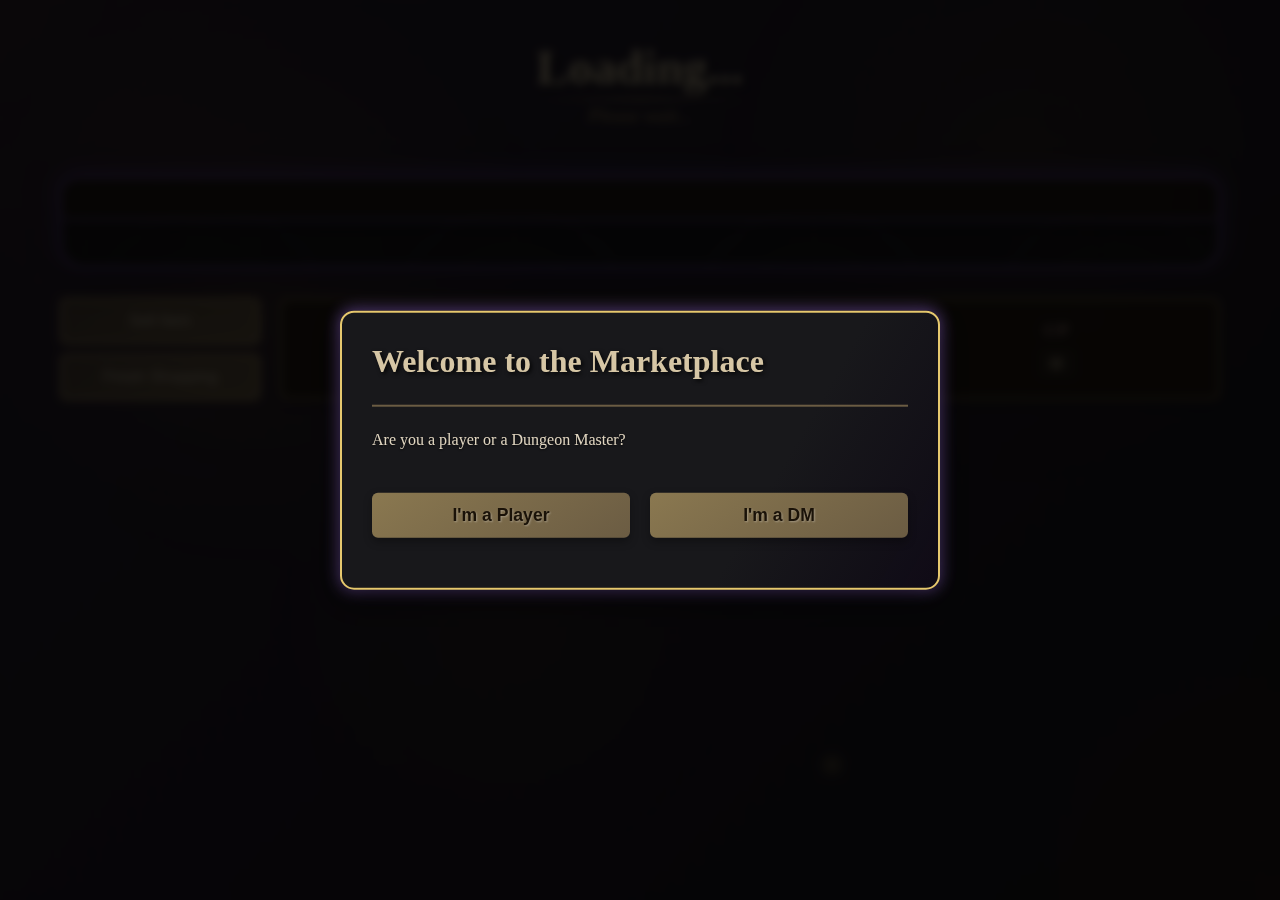
<file: index.html>
<!DOCTYPE html>
<html lang="en">
<head>
    <meta charset="UTF-8">
    <meta name="viewport" content="width=device-width, initial-scale=1.0">

    <!-- SEO -->
    <meta name="description" content="The DM's Merchant Screen lets tabletop players shop items their DM adds, track gold, manage sales, and view item details in one place.">
    <meta name="keywords" content="D&D, tabletop, RPG, marketplace, inventory, fantasy shop, roleplay, gold tracker">
    <meta name="author" content="Paulina">

    <!-- Open Graph (for social sharing) -->
    <meta property="og:title" content="The DM's Merchant Screen">
    <meta property="og:description" content="Shop items, track gold, and manage your adventurer's gear directly from your DM's list.">
    <meta property="og:type" content="website">
    <meta property="og:image" content=""> 
    <meta property="og:url" content="">

    <!-- Title -->
    <title>The DM's Merchant Screen</title>

    
    <!-- Favicon -->
    <link rel="icon" type="image/x-icon" href="favicon.ico">
    
    <!-- Fonts -->
    <link rel="preconnect" href="https://fonts.googleapis.com">
    <link rel="preconnect" href="https://fonts.gstatic.com" crossorigin>
    <link href="https://fonts.googleapis.com/css2?family=Cinzel+Decorative:wght@700&family=Garamond:ital,wght@0,400;0,700;1,400&display=swap" rel="stylesheet">

    <!-- CSS -->
    <link rel="stylesheet" href="styles.css">
</head>
<body>
    
    <div class="container">
         <header>
            <h1>Loading...</h1>
             <p class="subtitle">Please wait...</p>
        </header>
          

        <div class="shop-header">
            <nav class="shop-navigation">   
            </nav>
            <h2 id="shop-title"></h2>
            <p id="shop-description"></p>
        </div>

        <div class="info-btn">
            <div class="action-buttons">
                    <button class="action-btn" id="sell-btn">Sell Item</button>
                    <button class="action-btn" id="finish-shopping-btn">Finish Shopping</button>
                </div>

            <div class="currency-counter">
                <div class="currency-item">
                    <div class="currency-type">GP</div>
                    <div class="currency-value" id="gold-amount">0</div>
                </div>
                <div class="currency-item">
                    <div class="currency-type">SP</div>
                    <div class="currency-value" id="silver-amount">0</div>
                </div>
                <div class="currency-item">
                    <div class="currency-type">CP</div>
                    <div class="currency-value" id="copper-amount">0</div>
                </div>
            </div>
        </div>

        <div class="store-grid" id="store-grid">
            <!-- Items will be populated by JavaScript -->
        </div>
    </div>

<!-- Role Selection Modal -->
<div id="role-selection-modal" class="modal" style="display: block;">
    <div class="modal-content">
        <div class="modal-header">
            <h2 class="modal-title">Welcome to the Marketplace</h2>
        </div>
        
        <div class="modal-description">
            Are you a player or a Dungeon Master?
        </div>
        
        <div class="role-buttons">
            <button class="buy-btn" id="player-btn">I'm a Player</button>
            <button class="buy-btn" id="dm-btn">I'm a DM</button>
        </div>
        
        <div id="dm-instructions" style="display: none;">
            <div class="modal-description">
                <strong>DM Setup Instructions:</strong>
            </div>
            <ol class="instruction-list">
                <li>Copy this Google Sheets template</li>
                <li>Set it to "Anyone with the link can view"</li>
                <li>Share the Google Sheets URL with your players</li>
                <h6>You can reuse and modify the same Google Sheet for later use!</h6>
            </ol>
            <button class="buy-btn" id="copy-template-btn">Copy Template</button>
            <button class="buy-btn" id="dm-continue-btn">Continue to Setup</button>
        </div>
    </div>
</div>


<div id="currency-setup-modal" class="modal" style="display: none;">

        <div class="modal-content">
            <div class="modal-header">
                <h2 class="modal-title">Welcome, Adventurer!</h2>
            </div>
            
            <!-- Google Sheets URL Input -->
            <div class="modal-description">
                First, please provide your Google Sheets URL:
            </div>
            <div class="currency-input-group">
                <label for="sheets-url">Google Sheets URL:</label>
                <input type="text" id="sheets-url" class="currency-input" placeholder="https://docs.google.com/spreadsheets/d/...">
                <div class="currency-note">
                    <small>Make sure your sheet is set to "Anyone with the link can view"</small>
                </div>
            </div>
            
            <div class="modal-description">
                Now tell us how much coin you're carrying:
            </div>
            
            <div class="currency-input-section">
                <div class="currency-input-group">
                    <label for="input-gold">Gold Pieces:</label>
                    <input type="number" id="input-gold" min="0" value="0" class="currency-input">
                </div>
                <div class="currency-input-group">
                    <label for="input-silver">Silver Pieces:</label>
                    <input type="number" id="input-silver" min="0" value="0" class="currency-input">
                </div>
                <div class="currency-input-group">
                    <label for="input-copper">Copper Pieces:</label>
                    <input type="number" id="input-copper" min="0" value="0" class="currency-input">
                </div>
            </div>
            <div class="currency-note">
                <small>Remember: 1 Gold = 10 Silver = 100 Copper</small>
            </div>
            
            <button class="buy-btn" id="start-shopping">Start Shopping</button>
        </div>
    </div>
    <!-- Modal -->
    <div id="item-modal" class="modal">
        <div class="modal-content">
            <span class="close">&times;</span>
            <div class="modal-header">
                <h2 class="modal-title" id="modal-title"></h2>
                <div class="modal-price" id="modal-price"></div>
                <div class="item-rarity" id="modal-rarity"></div>
            </div>
            <div class="modal-description" id="modal-description"></div>
            <div class="stats-section" id="modal-stats"></div>
            <div class="payment-section" id="payment-section">
                <div class="price-breakdown" id="price-breakdown"></div>
                <div class="change-calculator" id="change-calculator" style="display: none;">
                    <div class="change-title">Your Change:</div>
                    <div class="change-display" id="change-display"></div>
                </div>
            </div>
            <button class="buy-btn" id="buy-button">Purchase Item</button>
        </div>
    </div>

    <div id="notification" class="notification"></div>

    <!-- JavaScript -->
    <script src="scripts.js"></script>
</body>
</html>
</file>
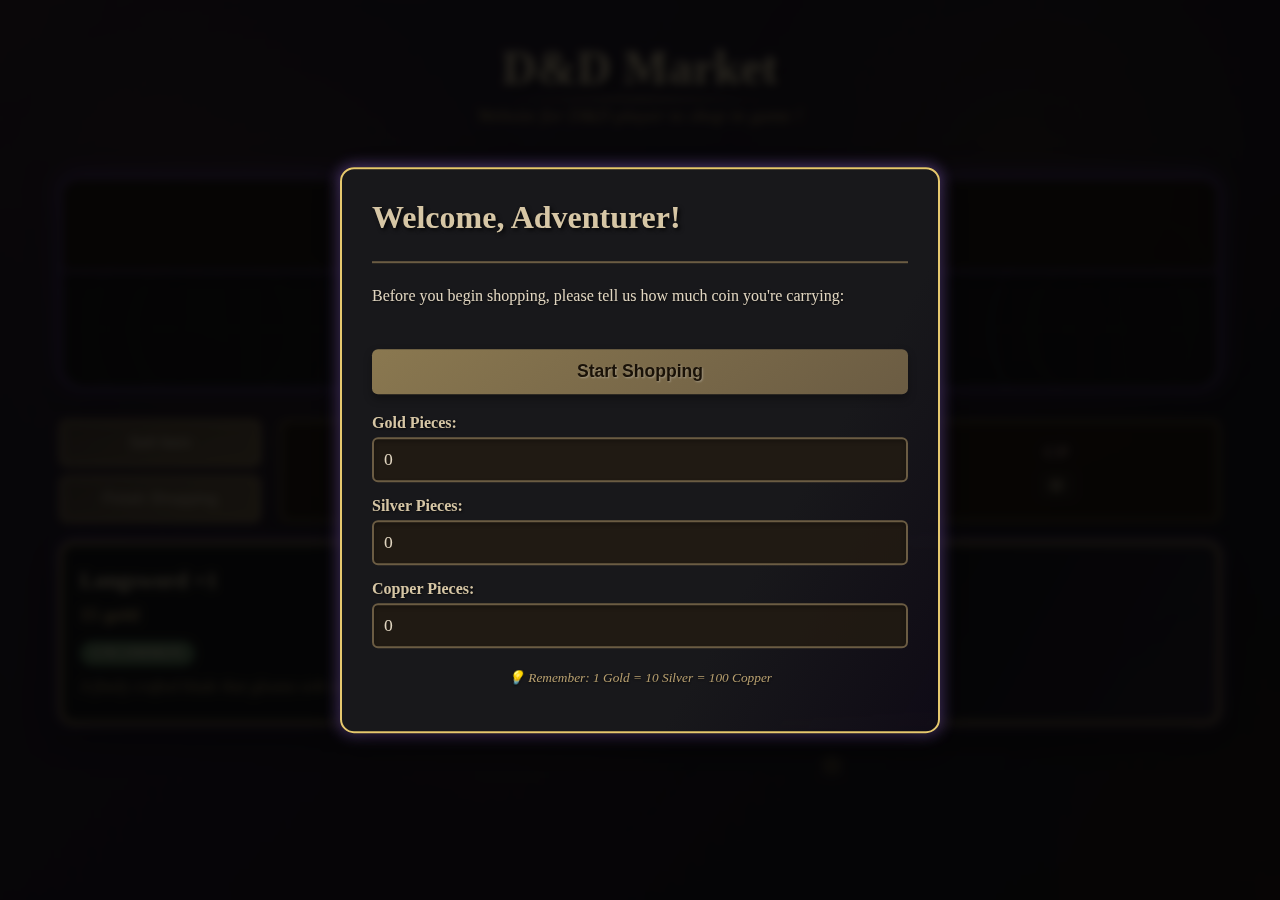
<file: churches-of-good-and-evil/index.html>
<!DOCTYPE html>
<html lang="en">
<head>
    <meta charset="UTF-8">
    <meta name="viewport" content="width=device-width, initial-scale=1.0">

    <!-- SEO -->
    <meta name="description" content="The DM's Marketplace lets tabletop players shop items their DM adds, track gold, manage sales, and view item details in one place.">
    <meta name="keywords" content="D&D, tabletop, RPG, marketplace, inventory, fantasy shop, roleplay, gold tracker">
    <meta name="author" content="Paulina">

    <!-- Open Graph (for social sharing) -->
    <meta property="og:title" content="The DM's Marketplace">
    <meta property="og:description" content="Shop items, track gold, and manage your adventurer's gear directly from your DM's list.">
    <meta property="og:type" content="website">
    <meta property="og:image" content=""> 
    <meta property="og:url" content="">

    <!-- Title -->
    <title>The DM's Marketplace</title>
    
    <!-- Favicon -->
    <link rel="icon" type="image/x-icon" href="favicon.ico">
    
    <!-- Fonts -->
    <link rel="preconnect" href="https://fonts.googleapis.com">
    <link rel="preconnect" href="https://fonts.gstatic.com" crossorigin>
    <link href="https://fonts.googleapis.com/css2?family=Cinzel+Decorative:wght@700&family=Garamond:ital,wght@0,400;0,700;1,400&display=swap" rel="stylesheet">

    <!-- CSS -->
    <link rel="stylesheet" href="styles.css">
</head>
<body>
    
    <div class="container">
         <header>
            <h1>Loading...</h1>
             <p class="subtitle">Please wait...</p>
        </header>
          

        <div class="shop-header">
            <nav class="shop-navigation">   
            </nav>
            <h2 id="shop-title"></h2>
            <p id="shop-description"></p>
        </div>

        <div class="info-btn">
            <div class="action-buttons">
                    <button class="action-btn" id="sell-btn">Sell Item</button>
                    <button class="action-btn" id="finish-shopping-btn">Finish Shopping</button>
                </div>

            <div class="currency-counter">
                <div class="currency-item">
                    <div class="currency-type">GP</div>
                    <div class="currency-value" id="gold-amount">0</div>
                </div>
                <div class="currency-item">
                    <div class="currency-type">SP</div>
                    <div class="currency-value" id="silver-amount">0</div>
                </div>
                <div class="currency-item">
                    <div class="currency-type">CP</div>
                    <div class="currency-value" id="copper-amount">0</div>
                </div>
            </div>
        </div>

        <div class="store-grid" id="store-grid">
            <!-- Items will be populated by JavaScript -->
        </div>
    </div>

    <!-- Currency Setup Modal -->
    <div id="currency-setup-modal" class="modal" style="display: block;">
        <div class="modal-content">
            <div class="modal-header">
                <h2 class="modal-title"> Welcome, Adventurer!</h2>
            </div>
          
            <div class="modal-description">
                Before you begin shopping, please tell us how much coin you're carrying:
            </div>
          <button class="buy-btn" id="start-shopping">Start Shopping</button>
          
            <div class="currency-input-section">
                <div class="currency-input-group">
                    <label for="input-gold">Gold Pieces:</label>
                    <input type="number" id="input-gold" min="0" value="0" class="currency-input">
                </div>
                <div class="currency-input-group">
                    <label for="input-silver">Silver Pieces:</label>
                    <input type="number" id="input-silver" min="0" value="0" class="currency-input">
                </div>
                <div class="currency-input-group">
                    <label for="input-copper">Copper Pieces:</label>
                    <input type="number" id="input-copper" min="0" value="0" class="currency-input">
                </div>
            </div>
            <div class="currency-note">
                <small>💡 Remember: 1 Gold = 10 Silver = 100 Copper</small>
            </div>
            
        </div>
    </div>

    <!-- Modal -->
    <div id="item-modal" class="modal">
        <div class="modal-content">
            <span class="close">&times;</span>
            <div class="modal-header">
                <h2 class="modal-title" id="modal-title"></h2>
                <div class="modal-price" id="modal-price"></div>
                <div class="item-rarity" id="modal-rarity"></div>
            </div>
            <div class="modal-description" id="modal-description"></div>
            <div class="stats-section" id="modal-stats"></div>
            <div class="payment-section" id="payment-section">
                <div class="price-breakdown" id="price-breakdown"></div>
                <div class="change-calculator" id="change-calculator" style="display: none;">
                    <div class="change-title">Your Change:</div>
                    <div class="change-display" id="change-display"></div>
                </div>
            </div>
            <button class="buy-btn" id="buy-button">Purchase Item</button>
        </div>
    </div>

    <div id="notification" class="notification"></div>

    <!-- JavaScript -->
    <script src="scripts.js"></script>
</body>
</html>
</file>
<file: styles.css>
* {
    margin: 0;
    padding: 0;
    box-sizing: border-box;
}

/* Hide scrollbar for all browsers */
body::-webkit-scrollbar {
    display: none;
}

body {
    -ms-overflow-style: none;
    scrollbar-width: none;
}


body {
    font-family: 'Garamond', 'Georgia', serif;
    background: linear-gradient(135deg, #2a2135 0%, var(--obsidian) 100%);
    min-height: 100vh;
    color: var(--body-text);
    text-shadow: 0 1px 2px #000a;
    overflow-x: hidden;
    position: relative;
}

/* Remove old body::before and add new magical particles */
body::before {
    content: '';
    position: fixed;
    inset: 0;
    background: 
        radial-gradient(4px circle at 20% 20%, var(--electrum) 100%, transparent),
        radial-gradient(6px circle at 75% 75%, var(--violet) 100%, transparent),
        radial-gradient(3px circle at 50% 50%, var(--header-gold) 100%, transparent),
        radial-gradient(5px circle at 85% 15%, var(--violet) 100%, transparent),
        radial-gradient(4px circle at 10% 85%, var(--electrum) 100%, transparent),
        radial-gradient(6px circle at 60% 40%, var(--header-gold) 100%, transparent);
    filter: blur(1px);
    opacity: 0.3;
    z-index: -1;
    animation: floatingParticles 8s ease-in-out infinite;
}

@keyframes floatingParticles {
    0%, 100% {
        transform: translate(0, 0) scale(1);
    }
    25% {
        transform: translate(10px, -10px) scale(1.05);
    }
    50% {
        transform: translate(-5px, 15px) scale(0.95);
    }
    75% {
        transform: translate(-10px, -5px) scale(1.02);
    }
}

body::after {
    content: '';
    position: fixed;
    inset: 0;
    background: 
        radial-gradient(8px circle at 40% 60%, var(--electrum) 100%, transparent),
        radial-gradient(12px circle at 85% 35%, var(--violet) 100%, transparent),
        radial-gradient(6px circle at 15% 25%, var(--header-gold) 100%, transparent),
        radial-gradient(10px circle at 65% 85%, var(--electrum) 100%, transparent);
    filter: blur(2px);
    opacity: 0.2;
    z-index: -1;
    animation: floatingParticlesSlow 12s ease-in-out infinite;
}

@keyframes floatingParticlesSlow {
    0%, 100% {
        transform: translate(0, 0) scale(1);
    }
    33% {
        transform: translate(-15px, 10px) scale(1.1);
    }
    66% {
        transform: translate(15px, -15px) scale(0.9);
    }
}

header {
    text-align: center;
    margin-bottom: 30px;
    padding: 20px;
    background: transparent;
    border: none;
    box-shadow: none;
    position: relative;
    overflow: visible;
}

header::before {
    display: none;
}

@keyframes headerShine {
    0% {
        left: -100%;
    }

    20% {
        left: 100%;
    }

    100% {
        left: 100%;
    }
}

.shop-navigation {
    display: flex;
    justify-content: center;
    gap: 0;
    background: linear-gradient(90deg, var(--obsidian) 80%, #6d4e9c22 100%);
    border-bottom: 2px solid var(--violet);
    border-radius: 18px 18px 0 0;
    box-shadow: 0 2px 12px 0 #0008;
    margin: 0;
    padding: 0;
    position: relative;
    z-index: 2;
}

.nav-btn {
    background: transparent;
    color: var(--header-gold);
    border: none;
    border-right: 1px solid var(--violet);
    border-radius: 0;
    padding: 18px 18px 14px 32px;
    font-size: 1.5sem;
    letter-spacing: 1.5px;
    text-transform: uppercase;
    font-family: 'Cinzel Decorative', 'Garamond', serif;
    transition: all 0.2s cubic-bezier(.4,0,.2,1);
    position: relative;
    text-shadow: 0 0 8px var(--header-gold), 0 0 2px var(--violet);
    box-shadow: none;
    outline: none;
}

.nav-btn:last-child {
    border-right: none;
}

.nav-btn::after {
    content: '';
    display: block;
    margin: 0 auto;
    margin-top: 8px;
    width: 0%;
    height: 3px;
    border-radius: 2px;
    background: linear-gradient(90deg, var(--electrum), var(--violet));
    box-shadow: 0 0 8px var(--electrum);
    transition: width 0.3s cubic-bezier(.4,0,.2,1);
}

.nav-btn:hover, .nav-btn.active {
    color: var(--electrum);
    background: linear-gradient(90deg, #23232a 80%, #6d4e9c22 100%);
    text-shadow: 0 0 12px var(--electrum), 0 0 4px var(--violet);
}

.nav-btn:hover::after, .nav-btn.active::after {
    width: 80%;
}

.currency-counter {
    width: 100%;
    padding: 18px 10px;
    margin: 0;
    display: grid;
    grid-template-columns: repeat(3, 1fr);
    gap: 18px;
    align-items: center;
    justify-content: center;
    background: linear-gradient(120deg, var(--obsidian) 70%, #6d4e9c22 100%);
    backdrop-filter: blur(8px);
    border-radius: 12px;
    border: 2px solid var(--electrum);
    box-shadow: 0 6px 24px 0 #000a, 0 0 12px var(--electrum);
}

.currency-item {
    display: flex;
    flex-direction: column;
    align-items: center;
    justify-content: center;
    gap: 8px;
}

.currency-type {
    color: var(--violet);
    font-size: 1.08em;
    font-family: 'Cinzel Decorative', 'Garamond', serif;
    letter-spacing: 1px;
    text-shadow: 0 0 8px var(--violet);
}

.currency-value {
    color: var(--electrum);
    font-size: 1.4em;
    font-family: 'Cinzel Decorative', 'Garamond', serif;
    font-weight: bold;
    text-shadow: 0 0 10px var(--electrum), 0 0 4px var(--violet);
    letter-spacing: 1px;
    background: rgba(255,255,255,0.04);
    border-radius: 6px;
    padding: 2px 12px;
}

/* Animated Torch Flicker Effect */
body::before {
    content: '';
    position: fixed;
    top: 0;
    left: 0;
    width: 100%;
    height: 100%;
    background: radial-gradient(circle at 20% 30%, rgba(180, 120, 50, 0.2) 0%, transparent 25%),
        radial-gradient(circle at 80% 20%, rgba(180, 120, 50, 0.15) 0%, transparent 25%),
        radial-gradient(circle at 40% 70%, rgba(180, 120, 50, 0.1) 0%, transparent 25%);
    pointer-events: none;
    z-index: -1;
    animation: torchFlicker 8s infinite alternate;
    opacity: 0.7;
}

@keyframes torchFlicker {

    0%,
    100% {
        opacity: 0.7;
    }

    25% {
        opacity: 0.8;
    }

    50% {
        opacity: 0.6;
    }

    75% {
        opacity: 0.75;
    }
}

/* Animated Parchment Background */
.container {
    max-width: 1200px;
    margin: 0 auto;
    padding: 20px;
    position: relative;
}

.container::before {
    content: '';
    position: fixed;
    top: 0;
    left: 0;
    width: 100%;
    height: 100%;
    background-image:
        radial-gradient(circle at 100% 100%, rgba(139, 69, 19, 0.1) 0%, transparent 20%),
        radial-gradient(circle at 0% 0%, rgba(139, 69, 19, 0.1) 0%, transparent 20%),
        linear-gradient(rgba(80, 50, 20, 0.1) 1px, transparent 1px),
        linear-gradient(90deg, rgba(80, 50, 20, 0.1) 1px, transparent 1px);
    background-size: 100% 100%, 100% 100%, 20px 20px, 20px 20px;
    background-position: 0 0, 0 0, 0 0, 0 0;
    pointer-events: none;
    z-index: -1;
    animation: parchmentMove 120s infinite linear;
}

@keyframes parchmentMove {
    from {
        background-position: 0 0, 0 0, 0 0, 0 0;
    }

    to {
        background-position: 0 0, 0 0, 20px 20px, 20px 20px;
    }
}

header {
    text-align: center;
    margin-bottom: 30px;
    padding: 20px;
    background: transparent;
    border: none;
    box-shadow: none;
    position: relative;
    overflow: visible;
}

header::before {
    display: none;
}

@keyframes headerShine {
    0% {
        left: -100%;
    }

    20% {
        left: 100%;
    }

    100% {
        left: 100%;
    }
}

.shop-navigation {
    padding: 15px 20px;
    margin: 0;
    background: rgba(20, 15, 10, 0.6);
    /* border: none; */
    /* border-bottom: 1px solid rgba(184, 160, 112, 0.3); */
    box-shadow: 0 2px 15px rgba(0, 0, 0, 0.2);
    display: flex;
    justify-content: center;
    gap: 5px;
}

.shop-navigation {
    display: flex;
    flex-wrap: wrap;
    justify-content: center;
    gap: 10px;
    margin-bottom: 10px;
    padding: 20px;
    background: rgba(35, 27, 18, 0.6);
    border-radius: 8px;
    /* border: 2px solid #6b5c43; */
    box-shadow: 0 4px 8px rgba(0, 0, 0, 0.4);
    position: relative;
}

.nav-btn {
    background: rgba(35, 27, 18, 0.6);
    color: #d6c6a5;
    border: 1px solid rgba(184, 160, 112, 0.3);
    padding: 10px 20px;
    font-size: 0.9em;
    letter-spacing: 0.5px;
    transition: all 0.3s ease;
    white-space: nowrap;
    text-shadow: 1px 1px 2px rgba(0, 0, 0, 0.6);
    box-shadow: 0 2px 5px rgba(0, 0, 0, 0.3);
    position: relative;
    overflow: hidden;
}

.nav-btn::before {
    content: '';
    position: absolute;
    top: 0;
    left: -100%;
    width: 100%;
    height: 100%;
    background: linear-gradient(90deg, transparent, rgba(184, 160, 112, 0.2), transparent);
    transition: 0.5s;
}

.nav-btn:hover::before {
    left: 100%;
}

.nav-btn:hover {
    background: rgba(184, 160, 112, 0.15);
    border-color: rgba(184, 160, 112, 0.5);
    transform: translateY(-1px);
}

.nav-btn.active {
    background: rgba(184, 160, 112, 0.2);
    border-color: rgba(184, 160, 112, 0.6);
    color: #ffedc2;
    box-shadow: 
        0 0 15px rgba(184, 160, 112, 0.2),
        inset 0 0 5px rgba(184, 160, 112, 0.2);
}

.shop-header {
    text-align: center;
    margin-bottom: 30px;
    padding: 0;
    background: var(--card-bg);
    backdrop-filter: blur(10px);
    border-radius: 18px 18px 24px 24px;
    border: 2px solid var(--violet);
    box-shadow: 0 8px 32px 0 #000a, 0 0 24px 0 var(--violet);
    position: relative;
    overflow: hidden;
}

.shop-header::before {
    content: '';
    position: absolute;
    top: 0;
    left: 0;
    right: 0;
    height: 100%;
    background: 
        linear-gradient(90deg, rgba(35, 27, 18, 0.4) 0%, transparent 20%, transparent 80%, rgba(35, 27, 18, 0.4) 100%),
        url("data:image/svg+xml,%3Csvg width='300' height='300' viewBox='0 0 300 300' xmlns='http://www.w3.org/2000/svg'%3E%3Ccircle cx='150' cy='150' r='120' fill='none' stroke='%236d4e9c' stroke-width='4' opacity='0.18'/%3E%3Ccircle cx='150' cy='150' r='80' fill='none' stroke='%23e6c86e' stroke-width='2' opacity='0.12'/%3E%3Cpath d='M150 30 L170 270 M30 150 L270 150' stroke='%23ffe9a5' stroke-width='1' opacity='0.08'/%3E%3C/svg%3E");
    opacity: 0.5;
    pointer-events: none;
}

.shop-header h2 {
    margin: 25px 0 15px;
    color: #ffedc2;
    font-size: 2em;
    text-shadow: 0 2px 4px rgba(0, 0, 0, 0.5);
    position: relative;
}

.shop-header p {
    color: #b8a070;
    font-style: italic;
    padding: 0 20px 20px;
    opacity: 0.9;
}

h1 {
    font-size: 3em;
    color: #d6c6a5;
    text-shadow: 3px 3px 6px rgba(0, 0, 0, 0.8);
    margin-bottom: 10px;
    position: relative;
    display: inline-block;
}

h1::after {
    content: '';
    position: absolute;
    bottom: -5px;
    left: 0;
    width: 100%;
    height: 2px;
    background: linear-gradient(90deg, transparent, #b8a070, transparent);
    animation: titleUnderline 3s infinite;
}

@keyframes titleUnderline {

    0%,
    100% {
        opacity: 0.5;
    }

    50% {
        opacity: 1;
    }
}

.subtitle {
    font-size: 1.2em;
    color: #b8a070;
    font-style: italic;
    
}

.currency-counter {
    width: 100%;
    padding: 15px;
    margin: 0;
    height: 100%;
    display: grid;
    grid-template-columns: repeat(3, 1fr);
    gap: 15px;
    align-items: center; /* Center items vertically */
    justify-content: center;
    background: rgba(35, 27, 18, 0.9);
    border-radius: 8px;
    border: 2px solid #8a7850;
    box-shadow: 0 4px 10px rgba(0, 0, 0, 0.4);
}

.currency-item {
    display: flex;
    flex-direction: column;
    align-items: center;
    justify-content: center; /* Center content vertically */
    gap: 8px;
}

.currency-type {
    color: #b8a070;
    font-size: 0.9em;
    font-weight: bold;
    letter-spacing: 1px;
}

.currency-value {
    color: #d6c6a5;
    font-size: 1.2em;
    font-weight: bold;
    text-shadow: 1px 1px 2px rgba(0, 0, 0, 0.6);
}

.currency-input-section {
    margin: 20px 0;
}

.currency-input-group {
    margin-bottom: 15px;
}

.currency-input-group label {
    display: block;
    color: #d6c6a5;
    font-weight: bold;
    margin-bottom: 5px;
    text-shadow: 1px 1px 2px rgba(0, 0, 0, 0.6);
}

.currency-input {
    width: 100%;
    padding: 10px;
    border: 2px solid #6b5c43;
    border-radius: 6px;
    background: rgba(35, 27, 18, 0.8);
    color: #e0d5c0;
    font-size: 1.1em;
    font-family: inherit;
    box-shadow: inset 0 2px 4px rgba(0, 0, 0, 0.3);
    transition: all 0.3s ease;
}

.currency-input:focus {
    outline: none;
    border-color: #b8a070;
    box-shadow: inset 0 2px 4px rgba(0, 0, 0, 0.3), 0 0 8px rgba(184, 160, 112, 0.3);
    transform: translateY(-2px);
}

.currency-note {
    text-align: center;
    margin: 15px 0;
    color: #b8a070;
    font-style: italic;
}

.payment-section {
    background: rgba(35, 27, 18, 0.6);
    padding: 15px;
    border-radius: 8px;
    margin: 15px 0;
    border: 1px solid #6b5c43;
    box-shadow: inset 0 2px 4px rgba(0, 0, 0, 0.3);
}

.payment-title {
    color: #d6c6a5;
    font-weight: bold;
    margin-bottom: 10px;
    font-size: 1.1em;
    text-shadow: 1px 1px 2px rgba(0, 0, 0, 0.6);
}

.price-breakdown {
    margin-bottom: 15px;
    line-height: 1.5;
}

.price-line {
    display: flex;
    justify-content: space-between;
    margin-bottom: 5px;
    color: #e0d5c0;
    transition: all 0.3s ease;
}

.price-line:hover {
    color: #d6c6a5;
    text-shadow: 0 0 5px rgba(184, 160, 112, 0.5);
}

.price-line.total {
    border-top: 1px solid #6b5c43;
    padding-top: 5px;
    font-weight: bold;
    color: #d6c6a5;
}

.change-calculator {
    border-top: 2px solid #6b5c43;
    padding-top: 15px;
    margin-top: 15px;
}

.change-title {
    color: #b8a070;
    font-weight: bold;
    margin-bottom: 10px;
    text-shadow: 1px 1px 2px rgba(0, 0, 0, 0.6);
}

.change-display {
    background: rgba(184, 160, 112, 0.1);
    padding: 10px;
    border-radius: 5px;
    border-left: 4px solid #8a7850;
    box-shadow: inset 0 2px 4px rgba(0, 0, 0, 0.2);
}

.change-line {
    margin-bottom: 5px;
    color: #e0d5c0;
}

.insufficient-funds {
    color: #d66b6b;
    font-weight: bold;
    text-align: center;
    padding: 10px;
    background: rgba(214, 107, 107, 0.1);
    border-radius: 5px;
    border-left: 4px solid #8a5043;
    box-shadow: inset 0 2px 4px rgba(0, 0, 0, 0.2);
    animation: pulseError 2s infinite;
}

@keyframes pulseError {

    0%,
    100% {
        opacity: 1;
    }

    50% {
        opacity: 0.7;
    }
}

.store-grid {
    display: grid;
    grid-template-columns: repeat(auto-fit, minmax(280px, 1fr));
    gap: 20px;
    margin-bottom: 40px;
}

.item-card {
    background: linear-gradient(120deg, var(--obsidian) 70%, #6d4e9c22 100%);
    backdrop-filter: blur(10px);
    border: 2px solid var(--electrum);
    border-radius: 14px;
    padding: 24px 18px;
    cursor: pointer;
    transition: all 0.2s cubic-bezier(.4,0,.2,1);
    position: relative;
    overflow: hidden;
    box-shadow: 0 8px 32px 0 #000a, 0 0 16px var(--violet);
}

.item-card:hover {
    transform: translateY(-5px) rotateX(5deg);
    border-color: #8a7850;
    box-shadow: 0 8px 16px rgba(107, 92, 67, 0.4);
}

.item-card::before {
    content: '';
    position: absolute;
    top: 0;
    left: -100%;
    width: 100%;
    height: 100%;
    background: linear-gradient(90deg, transparent, rgba(184, 160, 112, 0.1), transparent);
    transition: left 0.5s;
}

.item-card:hover::before {
    left: 100%;
}

.item-card::after {
    content: '';
    position: absolute;
    top: 0;
    left: 0;
    width: 100%;
    height: 100%;
    background: radial-gradient(circle at 50% 50%, rgba(184, 160, 112, 0.1) 0%, transparent 50%);
    opacity: 0;
    transition: opacity 0.3s ease;
}

.item-card:hover::after {
    opacity: 1;
}

.item-name {
    font-size: 1.4em;
    font-weight: bold;
    color: #d6c6a5;
    margin-bottom: 10px;
    text-shadow: 2px 2px 4px rgba(0, 0, 0, 0.8);
    position: relative;
    display: inline-block;
}

.item-name::after {
    content: '';
    position: absolute;
    bottom: -5px;
    left: 0;
    width: 0;
    height: 2px;
    background: #b8a070;
    transition: width 0.3s ease;
}

.item-card:hover .item-name::after {
    width: 100%;
}

.item-price {
    font-size: 1.2em;
    color: #b8a070;
    margin-bottom: 15px;
    font-weight: bold;
    animation: priceGlow 3s infinite alternate;
}

@keyframes priceGlow {
    0% {
        text-shadow: 0 0 5px rgba(184, 160, 112, 0.3);
    }

    100% {
        text-shadow: 0 0 10px rgba(184, 160, 112, 0.6);
    }
}

.item-rarity {
    display: inline-block;
    padding: 4px 12px;
    border-radius: 15px;
    font-size: 0.9em;
    font-weight: bold;
    margin-bottom: 10px;
    box-shadow: 0 2px 4px rgba(0, 0, 0, 0.3);
    animation: rarityPulse 4s infinite;
}

@keyframes rarityPulse {

    0%,
    100% {
        transform: scale(1);
    }

    50% {
        transform: scale(1.05);
    }
}

.common {
    background: #6b6868;
    color: #e0d5c0;
}

.uncommon {
    background: #5a7d5a;
    color: #e0d5c0;
    animation-duration: 3s;
}

.rare {
    background: #4a5c8a;
    color: #e0d5c0;
    animation-duration: 2s;
}

.epic {
    background: #6a4a8a;
    color: #e0d5c0;
    animation-duration: 1.5s;
}

.legendary {
    background: #8a6a3a;
    color: #e0d5c0;
    animation-duration: 1s;
}

.item-preview {
    color: #b8a070;
    font-style: italic;
    line-height: 1.4;
}

.modal {
    scrollbar-width: none;
    display: none;
    position: fixed;
    z-index: 2000;
    left: 0;
    top: 0;
    width: 100%;
    height: 100%;
    background-color: rgba(0, 0, 0, 0.8);
    backdrop-filter: blur(5px);
    animation: fadeIn 0.3s ease-out;
}

.modal.show {
    display: flex;
    align-items: center;
    justify-content: center;
}

@keyframes fadeIn {
    from {
        opacity: 0;
    }

    to {
        opacity: 1;
    }
}

.modal-content {
    background: linear-gradient(120deg, var(--obsidian) 70%, #6d4e9c22 100%);
    backdrop-filter: blur(15px);
    border: 2px solid var(--electrum);
    border-radius: 14px;
    box-shadow: 0 8px 32px 0 #000a, 0 0 16px var(--violet);
    position: absolute;
    top: 50%;
    left: 50%;
    transform: translate(-50%, -50%);
    padding: 30px;
    width: 90%;
    max-width: 600px;
    max-height: 80vh;
    overflow-y: auto;
}

.modal-content::-webkit-scrollbar {
    display: none;
    /* Chrome/Safari/Opera */
}


.close {
    color: #d6c6a5;
    float: right;
    font-size: 28px;
    font-weight: bold;
    cursor: pointer;
    line-height: 1;
    text-shadow: 1px 1px 2px rgba(0, 0, 0, 0.6);
    transition: all 0.3s ease;
}

.close:hover {
    color: #f4e4bc;
    transform: rotate(90deg);
}

.modal-header {
    border-bottom: 2px solid #6b5c43;
    padding-bottom: 15px;
    margin-bottom: 20px;
}

.modal-title {
    font-size: 2em;
    color: #d6c6a5;
    margin-bottom: 10px;
    text-shadow: 2px 2px 4px rgba(0, 0, 0, 0.8);
}

.modal-price {
    font-size: 1.5em;
    color: #b8a070;
    font-weight: bold;
}

.modal-description {
    line-height: 1.6;
    margin-bottom: 20px;
    color: #e0d5c0;
}

.stats-section {
    background: rgba(35, 27, 18, 0.6);
    padding: 15px;
    border-radius: 8px;
    margin: 15px 0;
    border: 1px solid #6b5c43;
    box-shadow: inset 0 2px 4px rgba(0, 0, 0, 0.3);
}

.stats-title {
    color: #d6c6a5;
    font-weight: bold;
    margin-bottom: 10px;
    text-shadow: 1px 1px 2px rgba(0, 0, 0, 0.6);
}

.buy-btn {
    background: linear-gradient(145deg, #8a7850, #6b5c43);
    color: #1a1208;
    border: none;
    padding: 12px 30px;
    font-size: 1.1em;
    font-weight: bold;
    border-radius: 6px;
    cursor: pointer;
    transition: all 0.3s ease;
    width: 100%;
    margin-top: 20px;
    text-shadow: 1px 1px 2px rgba(255, 255, 255, 0.3);
    box-shadow: 0 4px 8px rgba(0, 0, 0, 0.3);
    position: relative;
    overflow: hidden;
}

.buy-btn::before {
    content: '';
    position: absolute;
    top: 0;
    left: -100%;
    width: 100%;
    height: 100%;
    background: linear-gradient(90deg, transparent, rgba(255, 255, 255, 0.2), transparent);
    transition: 0.5s;
}

.buy-btn:hover::before {
    left: 100%;
}

.buy-btn:hover {
    background: linear-gradient(145deg, #9d8a60, #8a7850);
    transform: translateY(-2px);
    box-shadow: 0 6px 12px rgba(107, 92, 67, 0.4);
}

.buy-btn:disabled {
    background: #4a4032;
    color: #6b6868;
    cursor: not-allowed;
    transform: none;
    box-shadow: none;
    text-shadow: none;
}


.notification {
    position: fixed;
    top: 2vh;
    background-color: rgba(89, 119, 135, 0.9);
    padding: 1.5rem;
    border-radius: 5px;
    z-index: 10000000;
    margin: 0.8rem;

}

.notification:empty {
    visibility: hidden;
}

.notification.success {
    background-color: rgba(63, 104, 83, 0.9);
}

.notification.error {
    background-color: rgba(130, 65, 65, 0.9);
}

#sell-modal .modal-content {
    background: linear-gradient(120deg, var(--obsidian) 70%, #6d4e9c22 100%);
    backdrop-filter: blur(15px);
    border: 2px solid var(--electrum);
    border-radius: 14px;
    box-shadow: 0 8px 32px 0 #000a, 0 0 16px var(--violet);
}

#sell-modal .modal-header {
    border-bottom: 2px solid var(--violet);
    padding-bottom: 15px;
    margin-bottom: 20px;
}

#sell-modal .modal-title {
    font-size: 2em;
    color: var(--header-gold);
    margin-bottom: 10px;
    text-shadow: var(--gold-glow), var(--violet-glow);
    font-family: 'Cinzel Decorative', 'Garamond', serif;
}

.sell-input-group {
    background: rgba(10, 10, 12, 0.4);
    padding: 15px;
    border-radius: 8px;
    border: 1px solid rgba(109, 78, 156, 0.3);
    margin-bottom: 20px;
    box-shadow: none;
}

.sell-input-group label {
    color: var(--header-gold);
    font-size: 1.1em;
    font-weight: bold;
    margin-bottom: 10px;
    display: block;
    text-shadow: 0 0 4px var(--electrum);
}

.sell-input {
    width: 100%;
    padding: 12px 15px;
    background: var(--obsidian);
    border: 2px solid var(--violet);
    border-radius: 6px;
    color: var(--body-text);
    font-size: 1.1em;
    font-family: inherit;
    transition: all 0.3s ease;
    box-shadow: inset 0 2px 8px #0006;
}

.sell-input:focus {
    outline: none;
    border-color: var(--electrum);
    box-shadow: inset 0 2px 8px #0006, 0 0 10px var(--violet);
    transform: none;
}

/* Prevents the item name input from changing color on focus */
#sell-item-name:focus {
    border-color: var(--violet);
    box-shadow: inset 0 2px 8px #0006;
}

.sell-input::placeholder {
    color: var(--body-muted);
    opacity: 0.7;
}

#sell-modal .modal-description {
    color: var(--body-muted);
    font-style: italic;
    margin: 20px 0;
    text-align: center;
}

/* Shopping Summary Styles */
#summary-modal .modal-content {
    background: linear-gradient(120deg, var(--obsidian) 70%, #6d4e9c22 100%);
    backdrop-filter: blur(15px);
    border: 2px solid var(--electrum);
    border-radius: 14px;
    box-shadow: 0 8px 32px 0 #000a, 0 0 16px var(--violet);
    max-width: 800px;
}

.summary-section {
    background: rgba(24, 24, 27, 0.85);
    padding: 20px;
    border-radius: 12px;
    border: 1px solid var(--violet);
    box-shadow: inset 0 0 15px #000a;
    margin-bottom: 25px;
    position: relative;
    overflow: hidden;
}

.summary-title {
    font-size: 1.4em;
    color: var(--header-gold);
    text-align: center;
    margin-bottom: 20px;
    padding-bottom: 15px;
    border-bottom: 1px solid var(--violet);
    text-shadow: var(--gold-glow);
    letter-spacing: 1px;
    font-family: 'Cinzel Decorative', 'Garamond', serif;
}

.summary-list {
    margin-bottom: 15px;
}

.summary-item {
    display: flex;
    justify-content: space-between;
    align-items: center;
    padding: 12px 15px;
    border-bottom: 1px solid rgba(109, 78, 156, 0.2);
    color: var(--body-text);
    transition: all 0.3s ease;
    position: relative;
    border-radius: 6px;
}

.summary-item:last-child {
    border-bottom: none;
}

.summary-item:hover {
    background: rgba(109, 78, 156, 0.15);
}

.summary-item.clickable-item {
    padding-right: 40px !important;
}

.summary-item .click-hint {
    position: absolute;
    right: 15px;
    color: var(--body-muted);
    font-size: 0.8em;
    opacity: 0.7;
}

.summary-total {
    margin-top: 15px;
    padding-top: 15px;
    border-top: 1px solid var(--violet);
    color: var(--electrum);
    font-size: 1.2em;
    font-weight: bold;
    text-align: right;
    text-shadow: var(--gold-glow);
}

.currency-summary {
    display: grid;
    gap: 12px;
    margin-bottom: 20px;
}

.currency-line {
    display: flex;
    justify-content: space-between;
    align-items: center;
    padding: 10px 15px;
    background: rgba(10, 10, 12, 0.4);
    border-radius: 6px;
    border: 1px solid rgba(109, 78, 156, 0.3);
}

.currency-label {
    color: var(--body-muted);
    font-weight: bold;
    font-size: 1.1em;
    text-shadow: 1px 1px 2px #000;
}

.currency-amount {
    color: var(--header-gold);
    font-size: 1.2em;
    font-weight: bold;
    text-shadow: var(--gold-glow);
    letter-spacing: 1px;
}

.final-currency {
    margin-top: 20px;
    padding-top: 20px;
    border-top: 1px solid var(--violet);
}

.final-currency .currency-line {
    background: rgba(109, 78, 156, 0.1);
    border: 1px solid var(--violet);
}

.final-currency .currency-label {
    color: var(--header-gold);
    font-size: 1.2em;
}

.final-currency .currency-amount {
    color: var(--electrum);
    font-size: 1.3em;
}

@media (max-width: 768px) {
    .container {
        padding: 10px;
    }

    h1 {
        font-size: 2em;
    }


    .currency-counter {
    
        text-align: center;
        min-width: 100%;
        max-height: 100%;
        
    }

    .shop-navigation {
        gap: 8px;
        padding: 15px;
    }

    .nav-btn {
        padding: 10px 15px;
        font-size: 0.85em;
    }

    .shop-header h2 {
        font-size: 1.8em;
    }


    .modal-content {

        width: 95%;
        padding: 20px;
        max-height: 90vh;
    }

    /* Reduce animations on mobile for performance */
    .item-card {
        transform: none !important;
    }

    .item-card:hover {
        transform: translateY(-5px) !important;
    }
}

.info-btn {
    display: grid;
    grid-template-columns: auto 1fr;
    gap: 20px;
    align-items: start;
    margin-bottom: 20px;
}

.action-buttons {
    display: flex;
    flex-direction: column;
    gap: 10px;
    padding: 0;
    width: 200px; /* Fixed width */
    height: fit-content;
}

.action-btn {
    width: 100%;
    padding: 12px;
    margin: 0;
    height: auto;
    font-size: 1em;
    background: linear-gradient(145deg, #6b5c4399, #6b5c43);
    color: #c6bba5;
    border: 2px solid #b8a070;
    border-radius: 6px;
}

.currency-counter {
    width: 100%;
    padding: 15px;
    margin: 0;
    height: 100%;
    display: grid;
    grid-template-columns: repeat(3, 1fr);
    gap: 15px;
    align-items: center; /* Center items vertically */
    justify-content: center;
    background: rgba(35, 27, 18, 0.9);
    border-radius: 8px;
    border: 2px solid #8a7850;
    box-shadow: 0 4px 10px rgba(0, 0, 0, 0.4);
}

@media (max-width: 768px) {
    .info-btn {
        grid-template-columns: 1fr;
        gap: 10px;
    }

    .action-buttons {
        width: 100%;
    }
}

.clickable-item {
    cursor: pointer;
    transition: all 0.3s ease;
    border-radius: 4px;
    padding: 8px 5px !important;
}

.clickable-item:hover {
    background: rgba(184, 160, 112, 0.2);
    transform: translateX(5px);
}

.click-hint {
    color: #b8a070;
    font-size: 0.9em;
    opacity: 0;
    transition: opacity 0.3s ease;
}

.clickable-item:hover .click-hint {
    opacity: 1;
}

.purchased-badge {
    display: inline-block;
    background: linear-gradient(145deg, #5a7d5a, #4a6b4a);
    color: #e0d5c0;
    padding: 4px 12px;
    border-radius: 15px;
    font-size: 0.9em;
    font-weight: bold;
    margin-top: 10px;
    text-shadow: 1px 1px 2px rgba(0, 0, 0, 0.8);
    box-shadow: 0 2px 4px rgba(0, 0, 0, 0.3);
}

:root {
    --emerald: #07342b;
    --obsidian: #18181b;
    --electrum: #e6c86e;
    --violet: #6d4e9c;
    --header-gold: #ffe9a5;
    --body-text: #e6e2d7;
    --body-muted: #b9b5a9;
    --card-bg: rgba(24, 24, 27, 0.92); /* more black, less brown */
    --card-border: #23232a; /* obsidian black */
    --gold-glow: 0 0 12px #ffe9a5, 0 0 2px #e6c86e;
    --violet-glow: 0 0 10px #6d4e9c, 0 0 2px #b08dff;
    --arcane-sigil: url("data:image/svg+xml,%3Csvg width='300' height='300' viewBox='0 0 300 300' xmlns='http://www.w3.org/2000/svg'%3E%3Ccircle cx='150' cy='150' r='120' fill='none' stroke='%236d4e9c' stroke-width='4' opacity='0.18'/%3E%3Ccircle cx='150' cy='150' r='80' fill='none' stroke='%23e6c86e' stroke-width='2' opacity='0.12'/%3E%3Cpath d='M150 30 L170 270 M30 150 L270 150' stroke='%23ffe9a5' stroke-width='1' opacity='0.08'/%3E%3C/svg%3E");
}

.role-buttons {
    display: flex;
    gap: 20px;
    margin: 20px 0;
}

.role-buttons .buy-btn {
    flex: 1;
}

.instruction-list {
    text-align: left;
    margin: 15px 0;
    padding-left: 20px;
    color: #e0d5c0;
}

.instruction-list li {
    margin-bottom: 8px;
}
</file>
<file: churches-of-good-and-evil/styles.css>
* {
    margin: 0;
    padding: 0;
    box-sizing: border-box;
}

/* Hide scrollbar for all browsers */
body::-webkit-scrollbar {
    display: none;
}

body {
    -ms-overflow-style: none;
    scrollbar-width: none;
}


body {
    font-family: 'Garamond', 'Georgia', serif;
    background: linear-gradient(135deg, #2a2135 0%, var(--obsidian) 100%);
    min-height: 100vh;
    color: var(--body-text);
    text-shadow: 0 1px 2px #000a;
    overflow-x: hidden;
    position: relative;
}

/* Remove old body::before and add new magical particles */
body::before {
    content: '';
    position: fixed;
    inset: 0;
    background: 
        radial-gradient(4px circle at 20% 20%, var(--electrum) 100%, transparent),
        radial-gradient(6px circle at 75% 75%, var(--violet) 100%, transparent),
        radial-gradient(3px circle at 50% 50%, var(--header-gold) 100%, transparent),
        radial-gradient(5px circle at 85% 15%, var(--violet) 100%, transparent),
        radial-gradient(4px circle at 10% 85%, var(--electrum) 100%, transparent),
        radial-gradient(6px circle at 60% 40%, var(--header-gold) 100%, transparent);
    filter: blur(1px);
    opacity: 0.3;
    z-index: -1;
    animation: floatingParticles 8s ease-in-out infinite;
}

@keyframes floatingParticles {
    0%, 100% {
        transform: translate(0, 0) scale(1);
    }
    25% {
        transform: translate(10px, -10px) scale(1.05);
    }
    50% {
        transform: translate(-5px, 15px) scale(0.95);
    }
    75% {
        transform: translate(-10px, -5px) scale(1.02);
    }
}

body::after {
    content: '';
    position: fixed;
    inset: 0;
    background: 
        radial-gradient(8px circle at 40% 60%, var(--electrum) 100%, transparent),
        radial-gradient(12px circle at 85% 35%, var(--violet) 100%, transparent),
        radial-gradient(6px circle at 15% 25%, var(--header-gold) 100%, transparent),
        radial-gradient(10px circle at 65% 85%, var(--electrum) 100%, transparent);
    filter: blur(2px);
    opacity: 0.2;
    z-index: -1;
    animation: floatingParticlesSlow 12s ease-in-out infinite;
}

@keyframes floatingParticlesSlow {
    0%, 100% {
        transform: translate(0, 0) scale(1);
    }
    33% {
        transform: translate(-15px, 10px) scale(1.1);
    }
    66% {
        transform: translate(15px, -15px) scale(0.9);
    }
}

header {
    text-align: center;
    margin-bottom: 30px;
    padding: 20px;
    background: transparent;
    border: none;
    box-shadow: none;
    position: relative;
    overflow: visible;
}

header::before {
    display: none;
}

@keyframes headerShine {
    0% {
        left: -100%;
    }

    20% {
        left: 100%;
    }

    100% {
        left: 100%;
    }
}

.shop-navigation {
    display: flex;
    justify-content: center;
    gap: 0;
    background: linear-gradient(90deg, var(--obsidian) 80%, #6d4e9c22 100%);
    border-bottom: 2px solid var(--violet);
    border-radius: 18px 18px 0 0;
    box-shadow: 0 2px 12px 0 #0008;
    margin: 0;
    padding: 0;
    position: relative;
    z-index: 2;
}

.nav-btn {
    background: transparent;
    color: var(--header-gold);
    border: none;
    border-right: 1px solid var(--violet);
    border-radius: 0;
    padding: 18px 18px 14px 32px;
    font-size: 1.5sem;
    letter-spacing: 1.5px;
    text-transform: uppercase;
    font-family: 'Cinzel Decorative', 'Garamond', serif;
    transition: all 0.2s cubic-bezier(.4,0,.2,1);
    position: relative;
    text-shadow: 0 0 8px var(--header-gold), 0 0 2px var(--violet);
    box-shadow: none;
    outline: none;
}

.nav-btn:last-child {
    border-right: none;
}

.nav-btn::after {
    content: '';
    display: block;
    margin: 0 auto;
    margin-top: 8px;
    width: 0%;
    height: 3px;
    border-radius: 2px;
    background: linear-gradient(90deg, var(--electrum), var(--violet));
    box-shadow: 0 0 8px var(--electrum);
    transition: width 0.3s cubic-bezier(.4,0,.2,1);
}

.nav-btn:hover, .nav-btn.active {
    color: var(--electrum);
    background: linear-gradient(90deg, #23232a 80%, #6d4e9c22 100%);
    text-shadow: 0 0 12px var(--electrum), 0 0 4px var(--violet);
}

.nav-btn:hover::after, .nav-btn.active::after {
    width: 80%;
}

.currency-counter {
    width: 100%;
    padding: 18px 10px;
    margin: 0;
    display: grid;
    grid-template-columns: repeat(3, 1fr);
    gap: 18px;
    align-items: center;
    justify-content: center;
    background: linear-gradient(120deg, var(--obsidian) 70%, #6d4e9c22 100%);
    backdrop-filter: blur(8px);
    border-radius: 12px;
    border: 2px solid var(--electrum);
    box-shadow: 0 6px 24px 0 #000a, 0 0 12px var(--electrum);
}

.currency-item {
    display: flex;
    flex-direction: column;
    align-items: center;
    justify-content: center;
    gap: 8px;
}

.currency-type {
    color: var(--violet);
    font-size: 1.08em;
    font-family: 'Cinzel Decorative', 'Garamond', serif;
    letter-spacing: 1px;
    text-shadow: 0 0 8px var(--violet);
}

.currency-value {
    color: var(--electrum);
    font-size: 1.4em;
    font-family: 'Cinzel Decorative', 'Garamond', serif;
    font-weight: bold;
    text-shadow: 0 0 10px var(--electrum), 0 0 4px var(--violet);
    letter-spacing: 1px;
    background: rgba(255,255,255,0.04);
    border-radius: 6px;
    padding: 2px 12px;
}

/* Animated Torch Flicker Effect */
body::before {
    content: '';
    position: fixed;
    top: 0;
    left: 0;
    width: 100%;
    height: 100%;
    background: radial-gradient(circle at 20% 30%, rgba(180, 120, 50, 0.2) 0%, transparent 25%),
        radial-gradient(circle at 80% 20%, rgba(180, 120, 50, 0.15) 0%, transparent 25%),
        radial-gradient(circle at 40% 70%, rgba(180, 120, 50, 0.1) 0%, transparent 25%);
    pointer-events: none;
    z-index: -1;
    animation: torchFlicker 8s infinite alternate;
    opacity: 0.7;
}

@keyframes torchFlicker {

    0%,
    100% {
        opacity: 0.7;
    }

    25% {
        opacity: 0.8;
    }

    50% {
        opacity: 0.6;
    }

    75% {
        opacity: 0.75;
    }
}

/* Animated Parchment Background */
.container {
    max-width: 1200px;
    margin: 0 auto;
    padding: 20px;
    position: relative;
}

.container::before {
    content: '';
    position: fixed;
    top: 0;
    left: 0;
    width: 100%;
    height: 100%;
    background-image:
        radial-gradient(circle at 100% 100%, rgba(139, 69, 19, 0.1) 0%, transparent 20%),
        radial-gradient(circle at 0% 0%, rgba(139, 69, 19, 0.1) 0%, transparent 20%),
        linear-gradient(rgba(80, 50, 20, 0.1) 1px, transparent 1px),
        linear-gradient(90deg, rgba(80, 50, 20, 0.1) 1px, transparent 1px);
    background-size: 100% 100%, 100% 100%, 20px 20px, 20px 20px;
    background-position: 0 0, 0 0, 0 0, 0 0;
    pointer-events: none;
    z-index: -1;
    animation: parchmentMove 120s infinite linear;
}

@keyframes parchmentMove {
    from {
        background-position: 0 0, 0 0, 0 0, 0 0;
    }

    to {
        background-position: 0 0, 0 0, 20px 20px, 20px 20px;
    }
}

header {
    text-align: center;
    margin-bottom: 30px;
    padding: 20px;
    background: transparent;
    border: none;
    box-shadow: none;
    position: relative;
    overflow: visible;
}

header::before {
    display: none;
}

@keyframes headerShine {
    0% {
        left: -100%;
    }

    20% {
        left: 100%;
    }

    100% {
        left: 100%;
    }
}

.shop-navigation {
    padding: 15px 20px;
    margin: 0;
    background: rgba(20, 15, 10, 0.6);
    /* border: none; */
    /* border-bottom: 1px solid rgba(184, 160, 112, 0.3); */
    box-shadow: 0 2px 15px rgba(0, 0, 0, 0.2);
    display: flex;
    justify-content: center;
    gap: 5px;
}

.shop-navigation {
    display: flex;
    flex-wrap: wrap;
    justify-content: center;
    gap: 10px;
    margin-bottom: 10px;
    padding: 20px;
    background: rgba(35, 27, 18, 0.6);
    border-radius: 8px;
    /* border: 2px solid #6b5c43; */
    box-shadow: 0 4px 8px rgba(0, 0, 0, 0.4);
    position: relative;
}

.nav-btn {
    background: rgba(35, 27, 18, 0.6);
    color: #d6c6a5;
    border: 1px solid rgba(184, 160, 112, 0.3);
    padding: 10px 20px;
    font-size: 0.9em;
    letter-spacing: 0.5px;
    transition: all 0.3s ease;
    white-space: nowrap;
    text-shadow: 1px 1px 2px rgba(0, 0, 0, 0.6);
    box-shadow: 0 2px 5px rgba(0, 0, 0, 0.3);
    position: relative;
    overflow: hidden;
}

.nav-btn::before {
    content: '';
    position: absolute;
    top: 0;
    left: -100%;
    width: 100%;
    height: 100%;
    background: linear-gradient(90deg, transparent, rgba(184, 160, 112, 0.2), transparent);
    transition: 0.5s;
}

.nav-btn:hover::before {
    left: 100%;
}

.nav-btn:hover {
    background: rgba(184, 160, 112, 0.15);
    border-color: rgba(184, 160, 112, 0.5);
    transform: translateY(-1px);
}

.nav-btn.active {
    background: rgba(184, 160, 112, 0.2);
    border-color: rgba(184, 160, 112, 0.6);
    color: #ffedc2;
    box-shadow: 
        0 0 15px rgba(184, 160, 112, 0.2),
        inset 0 0 5px rgba(184, 160, 112, 0.2);
}

.shop-header {
    text-align: center;
    margin-bottom: 30px;
    padding: 0;
    background: var(--card-bg);
    backdrop-filter: blur(10px);
    border-radius: 18px 18px 24px 24px;
    border: 2px solid var(--violet);
    box-shadow: 0 8px 32px 0 #000a, 0 0 24px 0 var(--violet);
    position: relative;
    overflow: hidden;
}

.shop-header::before {
    content: '';
    position: absolute;
    top: 0;
    left: 0;
    right: 0;
    height: 100%;
    background: 
        linear-gradient(90deg, rgba(35, 27, 18, 0.4) 0%, transparent 20%, transparent 80%, rgba(35, 27, 18, 0.4) 100%),
        url("data:image/svg+xml,%3Csvg width='300' height='300' viewBox='0 0 300 300' xmlns='http://www.w3.org/2000/svg'%3E%3Ccircle cx='150' cy='150' r='120' fill='none' stroke='%236d4e9c' stroke-width='4' opacity='0.18'/%3E%3Ccircle cx='150' cy='150' r='80' fill='none' stroke='%23e6c86e' stroke-width='2' opacity='0.12'/%3E%3Cpath d='M150 30 L170 270 M30 150 L270 150' stroke='%23ffe9a5' stroke-width='1' opacity='0.08'/%3E%3C/svg%3E");
    opacity: 0.5;
    pointer-events: none;
}

.shop-header h2 {
    margin: 25px 0 15px;
    color: #ffedc2;
    font-size: 2em;
    text-shadow: 0 2px 4px rgba(0, 0, 0, 0.5);
    position: relative;
}

.shop-header p {
    color: #b8a070;
    font-style: italic;
    padding: 0 20px 20px;
    opacity: 0.9;
}

h1 {
    font-size: 3em;
    color: #d6c6a5;
    text-shadow: 3px 3px 6px rgba(0, 0, 0, 0.8);
    margin-bottom: 10px;
    position: relative;
    display: inline-block;
}

h1::after {
    content: '';
    position: absolute;
    bottom: -5px;
    left: 0;
    width: 100%;
    height: 2px;
    background: linear-gradient(90deg, transparent, #b8a070, transparent);
    animation: titleUnderline 3s infinite;
}

@keyframes titleUnderline {

    0%,
    100% {
        opacity: 0.5;
    }

    50% {
        opacity: 1;
    }
}

.subtitle {
    font-size: 1.2em;
    color: #b8a070;
    font-style: italic;
    
}

.currency-counter {
    width: 100%;
    padding: 15px;
    margin: 0;
    height: 100%;
    display: grid;
    grid-template-columns: repeat(3, 1fr);
    gap: 15px;
    align-items: center; /* Center items vertically */
    justify-content: center;
    background: rgba(35, 27, 18, 0.9);
    border-radius: 8px;
    border: 2px solid #8a7850;
    box-shadow: 0 4px 10px rgba(0, 0, 0, 0.4);
}

.currency-item {
    display: flex;
    flex-direction: column;
    align-items: center;
    justify-content: center; /* Center content vertically */
    gap: 8px;
}

.currency-type {
    color: #b8a070;
    font-size: 0.9em;
    font-weight: bold;
    letter-spacing: 1px;
}

.currency-value {
    color: #d6c6a5;
    font-size: 1.2em;
    font-weight: bold;
    text-shadow: 1px 1px 2px rgba(0, 0, 0, 0.6);
}

.currency-input-section {
    margin: 20px 0;
}

.currency-input-group {
    margin-bottom: 15px;
}

.currency-input-group label {
    display: block;
    color: #d6c6a5;
    font-weight: bold;
    margin-bottom: 5px;
    text-shadow: 1px 1px 2px rgba(0, 0, 0, 0.6);
}

.currency-input {
    width: 100%;
    padding: 10px;
    border: 2px solid #6b5c43;
    border-radius: 6px;
    background: rgba(35, 27, 18, 0.8);
    color: #e0d5c0;
    font-size: 1.1em;
    font-family: inherit;
    box-shadow: inset 0 2px 4px rgba(0, 0, 0, 0.3);
    transition: all 0.3s ease;
}

.currency-input:focus {
    outline: none;
    border-color: #b8a070;
    box-shadow: inset 0 2px 4px rgba(0, 0, 0, 0.3), 0 0 8px rgba(184, 160, 112, 0.3);
    transform: translateY(-2px);
}

.currency-note {
    text-align: center;
    margin: 15px 0;
    color: #b8a070;
    font-style: italic;
}

.payment-section {
    background: rgba(35, 27, 18, 0.6);
    padding: 15px;
    border-radius: 8px;
    margin: 15px 0;
    border: 1px solid #6b5c43;
    box-shadow: inset 0 2px 4px rgba(0, 0, 0, 0.3);
}

.payment-title {
    color: #d6c6a5;
    font-weight: bold;
    margin-bottom: 10px;
    font-size: 1.1em;
    text-shadow: 1px 1px 2px rgba(0, 0, 0, 0.6);
}

.price-breakdown {
    margin-bottom: 15px;
    line-height: 1.5;
}

.price-line {
    display: flex;
    justify-content: space-between;
    margin-bottom: 5px;
    color: #e0d5c0;
    transition: all 0.3s ease;
}

.price-line:hover {
    color: #d6c6a5;
    text-shadow: 0 0 5px rgba(184, 160, 112, 0.5);
}

.price-line.total {
    border-top: 1px solid #6b5c43;
    padding-top: 5px;
    font-weight: bold;
    color: #d6c6a5;
}

.change-calculator {
    border-top: 2px solid #6b5c43;
    padding-top: 15px;
    margin-top: 15px;
}

.change-title {
    color: #b8a070;
    font-weight: bold;
    margin-bottom: 10px;
    text-shadow: 1px 1px 2px rgba(0, 0, 0, 0.6);
}

.change-display {
    background: rgba(184, 160, 112, 0.1);
    padding: 10px;
    border-radius: 5px;
    border-left: 4px solid #8a7850;
    box-shadow: inset 0 2px 4px rgba(0, 0, 0, 0.2);
}

.change-line {
    margin-bottom: 5px;
    color: #e0d5c0;
}

.insufficient-funds {
    color: #d66b6b;
    font-weight: bold;
    text-align: center;
    padding: 10px;
    background: rgba(214, 107, 107, 0.1);
    border-radius: 5px;
    border-left: 4px solid #8a5043;
    box-shadow: inset 0 2px 4px rgba(0, 0, 0, 0.2);
    animation: pulseError 2s infinite;
}

@keyframes pulseError {

    0%,
    100% {
        opacity: 1;
    }

    50% {
        opacity: 0.7;
    }
}

.store-grid {
    display: grid;
    grid-template-columns: repeat(auto-fit, minmax(280px, 1fr));
    gap: 20px;
    margin-bottom: 40px;
}

.item-card {
    background: linear-gradient(120deg, var(--obsidian) 70%, #6d4e9c22 100%);
    backdrop-filter: blur(10px);
    border: 2px solid var(--electrum);
    border-radius: 14px;
    padding: 24px 18px;
    cursor: pointer;
    transition: all 0.2s cubic-bezier(.4,0,.2,1);
    position: relative;
    overflow: hidden;
    box-shadow: 0 8px 32px 0 #000a, 0 0 16px var(--violet);
}

.item-card:hover {
    transform: translateY(-5px) rotateX(5deg);
    border-color: #8a7850;
    box-shadow: 0 8px 16px rgba(107, 92, 67, 0.4);
}

.item-card::before {
    content: '';
    position: absolute;
    top: 0;
    left: -100%;
    width: 100%;
    height: 100%;
    background: linear-gradient(90deg, transparent, rgba(184, 160, 112, 0.1), transparent);
    transition: left 0.5s;
}

.item-card:hover::before {
    left: 100%;
}

.item-card::after {
    content: '';
    position: absolute;
    top: 0;
    left: 0;
    width: 100%;
    height: 100%;
    background: radial-gradient(circle at 50% 50%, rgba(184, 160, 112, 0.1) 0%, transparent 50%);
    opacity: 0;
    transition: opacity 0.3s ease;
}

.item-card:hover::after {
    opacity: 1;
}

.item-name {
    font-size: 1.4em;
    font-weight: bold;
    color: #d6c6a5;
    margin-bottom: 10px;
    text-shadow: 2px 2px 4px rgba(0, 0, 0, 0.8);
    position: relative;
    display: inline-block;
}

.item-name::after {
    content: '';
    position: absolute;
    bottom: -5px;
    left: 0;
    width: 0;
    height: 2px;
    background: #b8a070;
    transition: width 0.3s ease;
}

.item-card:hover .item-name::after {
    width: 100%;
}

.item-price {
    font-size: 1.2em;
    color: #b8a070;
    margin-bottom: 15px;
    font-weight: bold;
    animation: priceGlow 3s infinite alternate;
}

@keyframes priceGlow {
    0% {
        text-shadow: 0 0 5px rgba(184, 160, 112, 0.3);
    }

    100% {
        text-shadow: 0 0 10px rgba(184, 160, 112, 0.6);
    }
}

.item-rarity {
    display: inline-block;
    padding: 4px 12px;
    border-radius: 15px;
    font-size: 0.9em;
    font-weight: bold;
    margin-bottom: 10px;
    box-shadow: 0 2px 4px rgba(0, 0, 0, 0.3);
    animation: rarityPulse 4s infinite;
}

@keyframes rarityPulse {

    0%,
    100% {
        transform: scale(1);
    }

    50% {
        transform: scale(1.05);
    }
}

.common {
    background: #6b6868;
    color: #e0d5c0;
}

.uncommon {
    background: #5a7d5a;
    color: #e0d5c0;
    animation-duration: 3s;
}

.rare {
    background: #4a5c8a;
    color: #e0d5c0;
    animation-duration: 2s;
}

.epic {
    background: #6a4a8a;
    color: #e0d5c0;
    animation-duration: 1.5s;
}

.legendary {
    background: #8a6a3a;
    color: #e0d5c0;
    animation-duration: 1s;
}

.item-preview {
    color: #b8a070;
    font-style: italic;
    line-height: 1.4;
}

.modal {
    scrollbar-width: none;
    display: none;
    position: fixed;
    z-index: 2000;
    left: 0;
    top: 0;
    width: 100%;
    height: 100%;
    background-color: rgba(0, 0, 0, 0.8);
    backdrop-filter: blur(5px);
    animation: fadeIn 0.3s ease-out;
}

.modal.show {
    display: flex;
    align-items: center;
    justify-content: center;
}

@keyframes fadeIn {
    from {
        opacity: 0;
    }

    to {
        opacity: 1;
    }
}

.modal-content {
    background: linear-gradient(120deg, var(--obsidian) 70%, #6d4e9c22 100%);
    backdrop-filter: blur(15px);
    border: 2px solid var(--electrum);
    border-radius: 14px;
    box-shadow: 0 8px 32px 0 #000a, 0 0 16px var(--violet);
    position: absolute;
    top: 50%;
    left: 50%;
    transform: translate(-50%, -50%);
    padding: 30px;
    width: 90%;
    max-width: 600px;
    max-height: 80vh;
    overflow-y: auto;
}

.modal-content::-webkit-scrollbar {
    display: none;
    /* Chrome/Safari/Opera */
}


.close {
    color: #d6c6a5;
    float: right;
    font-size: 28px;
    font-weight: bold;
    cursor: pointer;
    line-height: 1;
    text-shadow: 1px 1px 2px rgba(0, 0, 0, 0.6);
    transition: all 0.3s ease;
}

.close:hover {
    color: #f4e4bc;
    transform: rotate(90deg);
}

.modal-header {
    border-bottom: 2px solid #6b5c43;
    padding-bottom: 15px;
    margin-bottom: 20px;
}

.modal-title {
    font-size: 2em;
    color: #d6c6a5;
    margin-bottom: 10px;
    text-shadow: 2px 2px 4px rgba(0, 0, 0, 0.8);
}

.modal-price {
    font-size: 1.5em;
    color: #b8a070;
    font-weight: bold;
}

.modal-description {
    line-height: 1.6;
    margin-bottom: 20px;
    color: #e0d5c0;
}

.stats-section {
    background: rgba(35, 27, 18, 0.6);
    padding: 15px;
    border-radius: 8px;
    margin: 15px 0;
    border: 1px solid #6b5c43;
    box-shadow: inset 0 2px 4px rgba(0, 0, 0, 0.3);
}

.stats-title {
    color: #d6c6a5;
    font-weight: bold;
    margin-bottom: 10px;
    text-shadow: 1px 1px 2px rgba(0, 0, 0, 0.6);
}

.buy-btn {
    background: linear-gradient(145deg, #8a7850, #6b5c43);
    color: #1a1208;
    border: none;
    padding: 12px 30px;
    font-size: 1.1em;
    font-weight: bold;
    border-radius: 6px;
    cursor: pointer;
    transition: all 0.3s ease;
    width: 100%;
    margin-top: 20px;
    text-shadow: 1px 1px 2px rgba(255, 255, 255, 0.3);
    box-shadow: 0 4px 8px rgba(0, 0, 0, 0.3);
    position: relative;
    overflow: hidden;
}

.buy-btn::before {
    content: '';
    position: absolute;
    top: 0;
    left: -100%;
    width: 100%;
    height: 100%;
    background: linear-gradient(90deg, transparent, rgba(255, 255, 255, 0.2), transparent);
    transition: 0.5s;
}

.buy-btn:hover::before {
    left: 100%;
}

.buy-btn:hover {
    background: linear-gradient(145deg, #9d8a60, #8a7850);
    transform: translateY(-2px);
    box-shadow: 0 6px 12px rgba(107, 92, 67, 0.4);
}

.buy-btn:disabled {
    background: #4a4032;
    color: #6b6868;
    cursor: not-allowed;
    transform: none;
    box-shadow: none;
    text-shadow: none;
}


.notification {
    position: fixed;
    top: 2vh;
    background-color: rgba(89, 119, 135, 0.9);
    padding: 1.5rem;
    border-radius: 5px;
    z-index: 10000000;
    margin: 0.8rem;

}

.notification:empty {
    visibility: hidden;
}

.notification.success {
    background-color: rgba(63, 104, 83, 0.9);
}

.notification.error {
    background-color: rgba(130, 65, 65, 0.9);
}

#sell-modal .modal-content {
    background: linear-gradient(120deg, var(--obsidian) 70%, #6d4e9c22 100%);
    backdrop-filter: blur(15px);
    border: 2px solid var(--electrum);
    border-radius: 14px;
    box-shadow: 0 8px 32px 0 #000a, 0 0 16px var(--violet);
}

#sell-modal .modal-header {
    border-bottom: 2px solid var(--violet);
    padding-bottom: 15px;
    margin-bottom: 20px;
}

#sell-modal .modal-title {
    font-size: 2em;
    color: var(--header-gold);
    margin-bottom: 10px;
    text-shadow: var(--gold-glow), var(--violet-glow);
    font-family: 'Cinzel Decorative', 'Garamond', serif;
}

.sell-input-group {
    background: rgba(10, 10, 12, 0.4);
    padding: 15px;
    border-radius: 8px;
    border: 1px solid rgba(109, 78, 156, 0.3);
    margin-bottom: 20px;
    box-shadow: none;
}

.sell-input-group label {
    color: var(--header-gold);
    font-size: 1.1em;
    font-weight: bold;
    margin-bottom: 10px;
    display: block;
    text-shadow: 0 0 4px var(--electrum);
}

.sell-input {
    width: 100%;
    padding: 12px 15px;
    background: var(--obsidian);
    border: 2px solid var(--violet);
    border-radius: 6px;
    color: var(--body-text);
    font-size: 1.1em;
    font-family: inherit;
    transition: all 0.3s ease;
    box-shadow: inset 0 2px 8px #0006;
}

.sell-input:focus {
    outline: none;
    border-color: var(--electrum);
    box-shadow: inset 0 2px 8px #0006, 0 0 10px var(--violet);
    transform: none;
}

/* Prevents the item name input from changing color on focus */
#sell-item-name:focus {
    border-color: var(--violet);
    box-shadow: inset 0 2px 8px #0006;
}

.sell-input::placeholder {
    color: var(--body-muted);
    opacity: 0.7;
}

#sell-modal .modal-description {
    color: var(--body-muted);
    font-style: italic;
    margin: 20px 0;
    text-align: center;
}

/* Shopping Summary Styles */
#summary-modal .modal-content {
    background: linear-gradient(120deg, var(--obsidian) 70%, #6d4e9c22 100%);
    backdrop-filter: blur(15px);
    border: 2px solid var(--electrum);
    border-radius: 14px;
    box-shadow: 0 8px 32px 0 #000a, 0 0 16px var(--violet);
    max-width: 800px;
}

.summary-section {
    background: rgba(24, 24, 27, 0.85);
    padding: 20px;
    border-radius: 12px;
    border: 1px solid var(--violet);
    box-shadow: inset 0 0 15px #000a;
    margin-bottom: 25px;
    position: relative;
    overflow: hidden;
}

.summary-title {
    font-size: 1.4em;
    color: var(--header-gold);
    text-align: center;
    margin-bottom: 20px;
    padding-bottom: 15px;
    border-bottom: 1px solid var(--violet);
    text-shadow: var(--gold-glow);
    letter-spacing: 1px;
    font-family: 'Cinzel Decorative', 'Garamond', serif;
}

.summary-list {
    margin-bottom: 15px;
}

.summary-item {
    display: flex;
    justify-content: space-between;
    align-items: center;
    padding: 12px 15px;
    border-bottom: 1px solid rgba(109, 78, 156, 0.2);
    color: var(--body-text);
    transition: all 0.3s ease;
    position: relative;
    border-radius: 6px;
}

.summary-item:last-child {
    border-bottom: none;
}

.summary-item:hover {
    background: rgba(109, 78, 156, 0.15);
}

.summary-item.clickable-item {
    padding-right: 40px !important;
    justify-content: left;
    gap: 20vw;
}


.summary-item .click-hint {
    position: absolute;
    right: 15px;
    color: var(--body-muted);
    font-size: 0.8em;
    opacity: 0.7;
}

.summary-total {
    margin-top: 15px;
    padding-top: 15px;
    border-top: 1px solid var(--violet);
    color: var(--electrum);
    font-size: 1.2em;
    font-weight: bold;
    text-align: right;
    text-shadow: var(--gold-glow);
}

.currency-summary {
    display: grid;
    gap: 12px;
    margin-bottom: 20px;
}

.currency-line {
    display: flex;
    justify-content: space-between;
    align-items: center;
    padding: 10px 15px;
    background: rgba(10, 10, 12, 0.4);
    border-radius: 6px;
    border: 1px solid rgba(109, 78, 156, 0.3);
}

.currency-label {
    color: var(--body-muted);
    font-weight: bold;
    font-size: 1.1em;
    text-shadow: 1px 1px 2px #000;
}

.currency-amount {
    color: var(--header-gold);
    font-size: 1.2em;
    font-weight: bold;
    text-shadow: var(--gold-glow);
    letter-spacing: 1px;
}

.final-currency {
    margin-top: 20px;
    padding-top: 20px;
    border-top: 1px solid var(--violet);
}

.final-currency .currency-line {
    background: rgba(109, 78, 156, 0.1);
    border: 1px solid var(--violet);
}

.final-currency .currency-label {
    color: var(--header-gold);
    font-size: 1.2em;
}

.final-currency .currency-amount {
    color: var(--electrum);
    font-size: 1.3em;
}

@media (max-width: 768px) {
    .container {
        padding: 10px;
    }

    h1 {
        font-size: 2em;
    }


    .currency-counter {
    
        text-align: center;
        min-width: 100%;
        max-height: 100%;
        
    }

    .shop-navigation {
        gap: 8px;
        padding: 15px;
    }

    .nav-btn {
        padding: 10px 15px;
        font-size: 0.85em;
    }

    .shop-header h2 {
        font-size: 1.8em;
    }


    .modal-content {

        width: 95%;
        padding: 20px;
        max-height: 90vh;
    }

    /* Reduce animations on mobile for performance */
    .item-card {
        transform: none !important;
    }

    .item-card:hover {
        transform: translateY(-5px) !important;
    }
}

.info-btn {
    display: grid;
    grid-template-columns: auto 1fr;
    gap: 20px;
    align-items: start;
    margin-bottom: 20px;
}

.action-buttons {
    display: flex;
    flex-direction: column;
    gap: 10px;
    padding: 0;
    width: 200px; /* Fixed width */
    height: fit-content;
}

.action-btn {
    width: 100%;
    padding: 12px;
    margin: 0;
    height: auto;
    font-size: 1em;
    background: linear-gradient(145deg, #6b5c4399, #6b5c43);
    color: #c6bba5;
    border: 2px solid #b8a070;
    border-radius: 6px;
}

.currency-counter {
    width: 100%;
    padding: 15px;
    margin: 0;
    height: 100%;
    display: grid;
    grid-template-columns: repeat(3, 1fr);
    gap: 15px;
    align-items: center; /* Center items vertically */
    justify-content: center;
    background: rgba(35, 27, 18, 0.9);
    border-radius: 8px;
    border: 2px solid #8a7850;
    box-shadow: 0 4px 10px rgba(0, 0, 0, 0.4);
}

@media (max-width: 768px) {
    .info-btn {
        grid-template-columns: 1fr;
        gap: 10px;
    }

    .action-buttons {
        width: 100%;
    }
}

.clickable-item {
    cursor: pointer;
    transition: all 0.3s ease;
    border-radius: 4px;
    padding: 8px 5px !important;
}

.clickable-item:hover {
    background: rgba(184, 160, 112, 0.2);
    transform: translateX(5px);
}

.click-hint {
    color: #b8a070;
    font-size: 0.9em;
    opacity: 0;
    transition: opacity 0.3s ease;
}

.clickable-item:hover .click-hint {
    opacity: 1;
}

.purchased-badge {
    display: inline-block;
    background: linear-gradient(145deg, #5a7d5a, #4a6b4a);
    color: #e0d5c0;
    padding: 4px 12px;
    border-radius: 15px;
    font-size: 0.9em;
    font-weight: bold;
    margin-top: 10px;
    text-shadow: 1px 1px 2px rgba(0, 0, 0, 0.8);
    box-shadow: 0 2px 4px rgba(0, 0, 0, 0.3);
}

:root {
    --emerald: #07342b;
    --obsidian: #18181b;
    --electrum: #e6c86e;
    --violet: #6d4e9c;
    --header-gold: #ffe9a5;
    --body-text: #e6e2d7;
    --body-muted: #b9b5a9;
    --card-bg: rgba(24, 24, 27, 0.92); /* more black, less brown */
    --card-border: #23232a; /* obsidian black */
    --gold-glow: 0 0 12px #ffe9a5, 0 0 2px #e6c86e;
    --violet-glow: 0 0 10px #6d4e9c, 0 0 2px #b08dff;
    --arcane-sigil: url("data:image/svg+xml,%3Csvg width='300' height='300' viewBox='0 0 300 300' xmlns='http://www.w3.org/2000/svg'%3E%3Ccircle cx='150' cy='150' r='120' fill='none' stroke='%236d4e9c' stroke-width='4' opacity='0.18'/%3E%3Ccircle cx='150' cy='150' r='80' fill='none' stroke='%23e6c86e' stroke-width='2' opacity='0.12'/%3E%3Cpath d='M150 30 L170 270 M30 150 L270 150' stroke='%23ffe9a5' stroke-width='1' opacity='0.08'/%3E%3C/svg%3E");
}

.role-buttons {
    display: flex;
    gap: 20px;
    margin: 20px 0;
}

.role-buttons .buy-btn {
    flex: 1;
}

.instruction-list {
    text-align: left;
    margin: 15px 0;
    padding-left: 20px;
    color: #e0d5c0;
}

.instruction-list li {
    margin-bottom: 8px;
}
</file>
